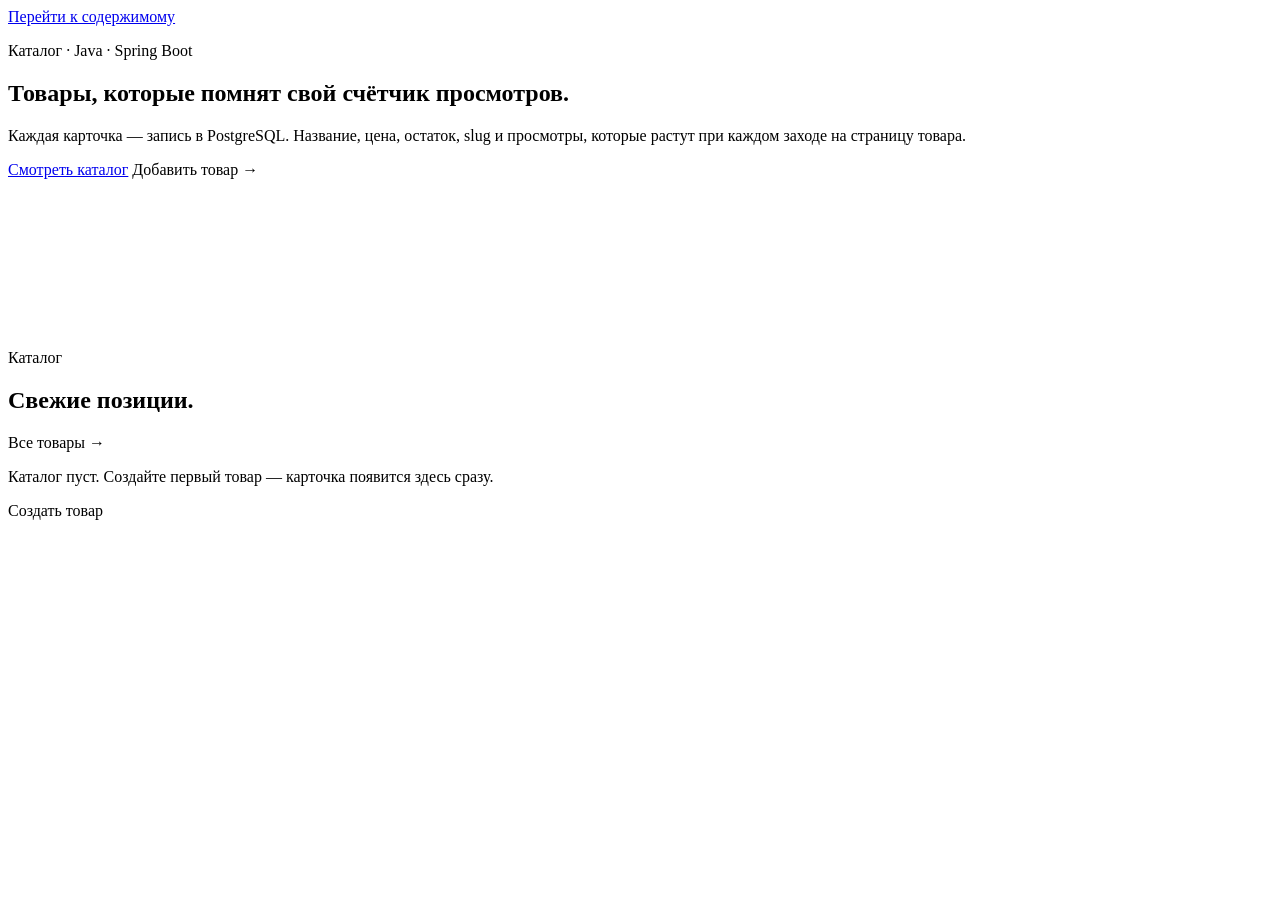
<file: src/main/resources/templates/index.html>
<!DOCTYPE html>
<html lang="ru" xmlns:th="http://www.thymeleaf.org">
<head>
    <meta charset="UTF-8">
    <meta name="viewport" content="width=device-width, initial-scale=1">
    <title>OpenCodeProject — каталог, который помнит каждый взгляд</title>
    <meta name="description"
          content="Живой каталог на Spring Boot: карточки из PostgreSQL, цены, остатки и счётчик просмотров.">

    <link rel="preconnect" href="https://fonts.googleapis.com">
    <link rel="preconnect" href="https://fonts.gstatic.com" crossorigin>
    <link href="https://fonts.googleapis.com/css2?family=Inter:wght@200;400;600&display=swap"
          rel="stylesheet">
    <link rel="stylesheet" th:href="@{/css/main.css}">
</head>
<body>
<a class="skip-link" href="#main">Перейти к содержимому</a>

<header th:replace="~{fragments/header :: header}"></header>

<main id="main">
    <section class="hero hero--compact container">
        <div class="hero__copy">
            <p class="eyebrow">Каталог · Java · Spring Boot</p>
            <h1 class="display">Товары, которые помнят свой счётчик просмотров.</h1>
            <p class="lede">
                Каждая карточка — запись в PostgreSQL. Название, цена, остаток, slug
                и просмотры, которые растут при каждом заходе на страницу товара.
            </p>
            <div class="hero__actions">
                <a class="button" href="#catalog">Смотреть каталог</a>
                <a class="ghost-link ghost-link--arrow" th:href="@{/admin/products/new}">
                    Добавить товар <span aria-hidden="true">→</span>
                </a>
            </div>
        </div>

        <div class="hero__visual" aria-hidden="true">
            <canvas id="constellation"></canvas>
        </div>
    </section>

    <section class="catalog container" id="catalog">
        <div class="page__head">
            <div>
                <p class="eyebrow">Каталог</p>
                <h2 class="heading heading--sm">Свежие позиции.</h2>
            </div>
            <a class="ghost-link ghost-link--arrow" th:href="@{/products}">
                Все товары <span aria-hidden="true">→</span>
            </a>
        </div>

        <div class="product-grid" th:if="${!products.isEmpty()}">
            <th:block th:each="product : ${products}">
                <a th:replace="~{fragments/product-card :: card}"></a>
            </th:block>
        </div>

        <div class="empty-state" th:if="${products.isEmpty()}">
            <p class="lede">Каталог пуст. Создайте первый товар — карточка появится здесь сразу.</p>
            <a class="button" th:href="@{/admin/products/new}">Создать товар</a>
        </div>
    </section>
</main>

<footer th:replace="~{fragments/footer :: footer}"></footer>

<script th:src="@{/js/constellation.js}" defer></script>
</body>
</html>
</file>
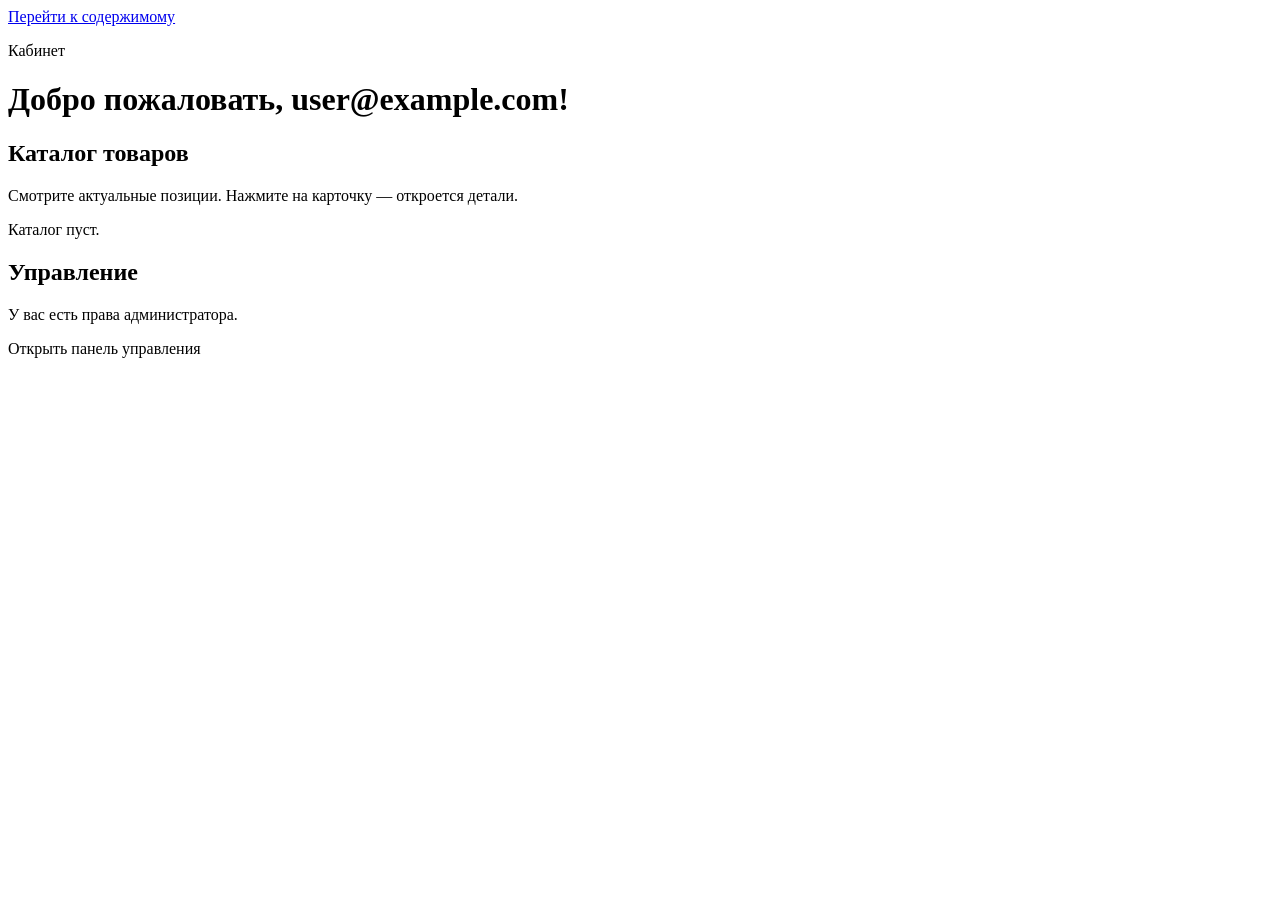
<file: src/main/resources/templates/dashboard.html>
<!DOCTYPE html>
<html lang="ru" xmlns:th="http://www.thymeleaf.org" xmlns:sec="http://www.thymeleaf.org/thymeleaf-extras-springsecurity6">
<head>
    <meta charset="UTF-8">
    <meta name="viewport" content="width=device-width, initial-scale=1">
    <title>Кабинет — OpenCodeProject</title>
    <meta name="robots" content="noindex">

    <link rel="preconnect" href="https://fonts.googleapis.com">
    <link rel="preconnect" href="https://fonts.gstatic.com" crossorigin>
    <link href="https://fonts.googleapis.com/css2?family=Inter:wght@200;400;600&display=swap" rel="stylesheet">
    <link rel="stylesheet" th:href="@{/css/main.css}">
</head>
<body>
<a class="skip-link" href="#main">Перейти к содержимому</a>

<header th:replace="~{fragments/header :: header}"></header>

<main id="main" class="container page page--narrow">
    <p class="eyebrow eyebrow--spaced">Кабинет</p>
    <h1 class="display display--compact">
        Добро пожаловать, <span th:text="${username}">user@example.com</span>!
    </h1>

    <div class="dashboard__sections">
        <section class="dashboard__section">
            <h2 class="heading heading--sm">Каталог товаров</h2>
            <p class="lede">Смотрите актуальные позиции. Нажмите на карточку — откроется детали.</p>

            <div class="product-grid" th:if="${!products.isEmpty()}">
                <th:block th:each="product : ${products}">
                    <a th:replace="~{fragments/product-card :: card}"></a>
                </th:block>
            </div>

            <div class="empty-state" th:if="${products.isEmpty()}">
                <p class="lede">Каталог пуст.</p>
            </div>
        </section>

        <section class="dashboard__section" sec:authorize="hasRole('ADMIN')">
            <h2 class="heading heading--sm">Управление</h2>
            <p class="lede">У вас есть права администратора.</p>
            <a class="button" th:href="@{/admin/products}">Открыть панель управления</a>
        </section>
    </div>
</main>

<footer th:replace="~{fragments/footer :: footer}"></footer>
</body>
</html>
</file>
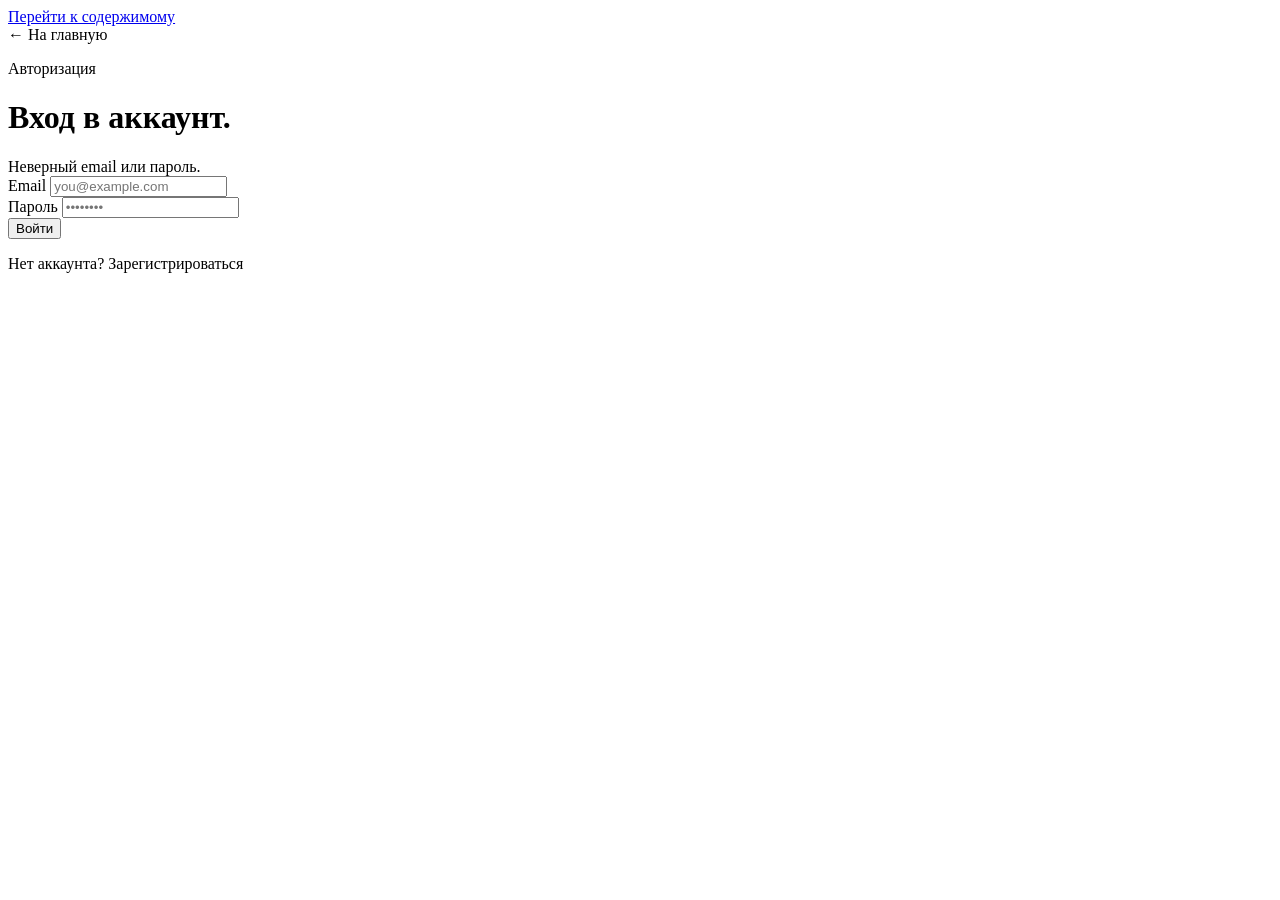
<file: src/main/resources/templates/login.html>
<!DOCTYPE html>
<html lang="ru" xmlns:th="http://www.thymeleaf.org" xmlns:sec="http://www.thymeleaf.org/thymeleaf-extras-springsecurity6">
<head>
    <meta charset="UTF-8">
    <meta name="viewport" content="width=device-width, initial-scale=1">
    <title>Вход — OpenCodeProject</title>
    <meta name="robots" content="noindex">

    <link rel="preconnect" href="https://fonts.googleapis.com">
    <link rel="preconnect" href="https://fonts.gstatic.com" crossorigin>
    <link href="https://fonts.googleapis.com/css2?family=Inter:wght@200;400;600&display=swap" rel="stylesheet">
    <link rel="stylesheet" th:href="@{/css/main.css}">
</head>
<body>
<a class="skip-link" href="#main">Перейти к содержимому</a>

<header th:replace="~{fragments/header :: header}"></header>

<main id="main" class="container page page--narrow">
    <a class="ghost-link ghost-link--arrow" th:href="@{/}">
        <span aria-hidden="true">←</span> На главную
    </a>

    <p class="eyebrow eyebrow--spaced">Авторизация</p>
    <h1 class="display display--compact">Вход в аккаунт.</h1>

    <div class="flash flash--error" th:if="${param.error}">
        Неверный email или пароль.
    </div>

    <form class="product-form" method="post" th:action="@{/login}">
        <input type="hidden" name="${_csrf.parameterName}" value="${_csrf.token}" />
        <div class="field">
            <label for="email">Email</label>
            <input type="email" id="email" name="username" autocomplete="email" required placeholder="you@example.com">
        </div>

        <div class="field">
            <label for="password">Пароль</label>
            <input type="password" id="password" name="password" autocomplete="current-password" required placeholder="••••••••">
        </div>

        <div class="form-actions">
            <button class="button" type="submit">Войти</button>
        </div>
    </form>

    <p class="auth-switch">
        Нет аккаунта? <a th:href="@{/register}">Зарегистрироваться</a>
    </p>
</main>

<footer th:replace="~{fragments/footer :: footer}"></footer>
</body>
</html>
</file>
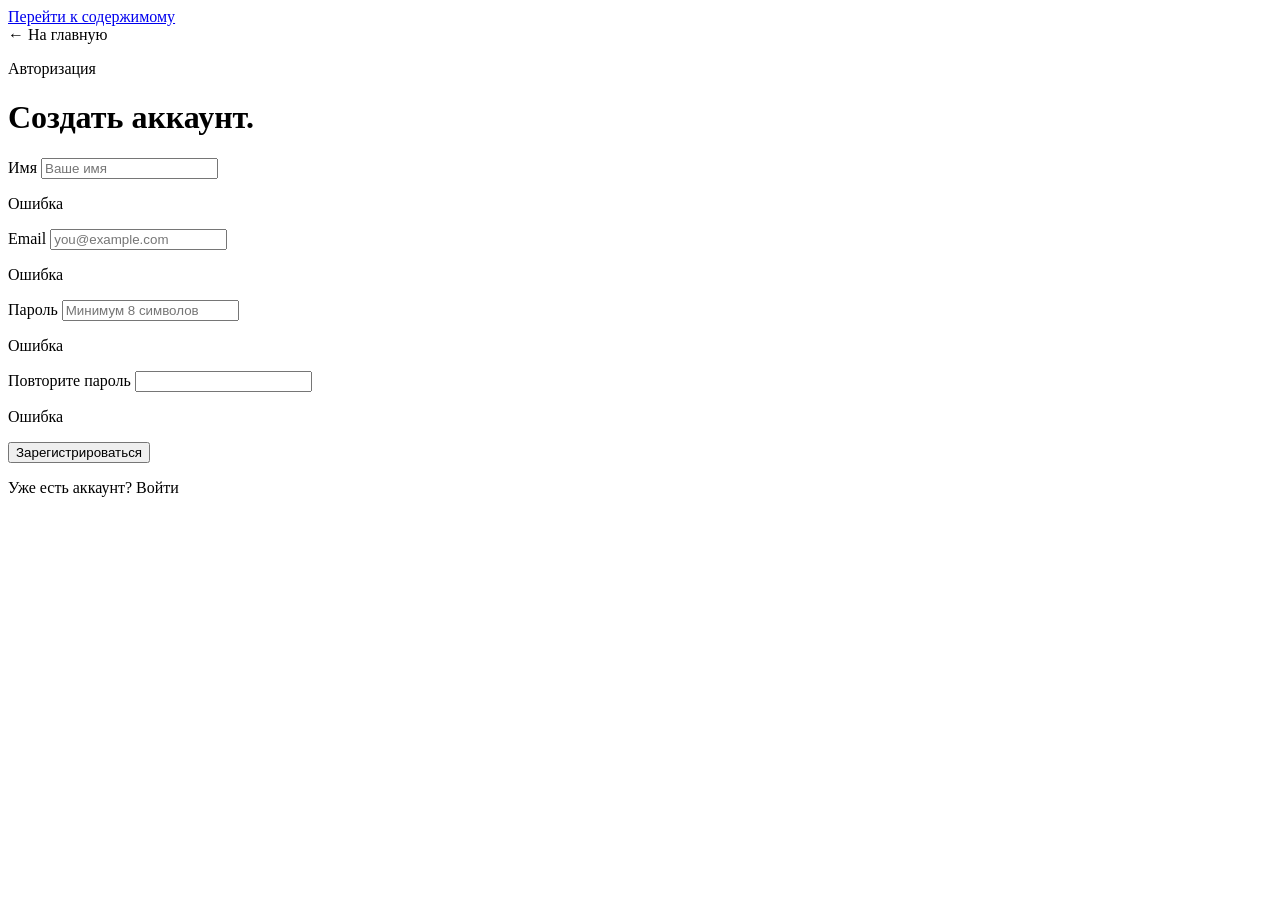
<file: src/main/resources/templates/register.html>
<!DOCTYPE html>
<html lang="ru" xmlns:th="http://www.thymeleaf.org">
<head>
    <meta charset="UTF-8">
    <meta name="viewport" content="width=device-width, initial-scale=1">
    <title>Регистрация — OpenCodeProject</title>
    <meta name="robots" content="noindex">

    <link rel="preconnect" href="https://fonts.googleapis.com">
    <link rel="preconnect" href="https://fonts.gstatic.com" crossorigin>
    <link href="https://fonts.googleapis.com/css2?family=Inter:wght@200;400;600&display=swap" rel="stylesheet">
    <link rel="stylesheet" th:href="@{/css/main.css}">
</head>
<body>
<a class="skip-link" href="#main">Перейти к содержимому</a>

<header th:replace="~{fragments/header :: header}"></header>

<main id="main" class="container page page--narrow">
    <a class="ghost-link ghost-link--arrow" th:href="@{/}">
        <span aria-hidden="true">←</span> На главную
    </a>

    <p class="eyebrow eyebrow--spaced">Авторизация</p>
    <h1 class="display display--compact">Создать аккаунт.</h1>

    <form class="product-form" method="post" th:action="@{/register}" th:object="${registerForm}">
        <input type="hidden" name="${_csrf.parameterName}" value="${_csrf.token}" />
        <div class="field">
            <label for="name">Имя</label>
            <input type="text" id="name" th:field="*{name}" autocomplete="name" placeholder="Ваше имя">
            <p class="field__error" th:if="${#fields.hasErrors('name')}" th:errors="*{name}">Ошибка</p>
        </div>

        <div class="field">
            <label for="email">Email</label>
            <input type="email" id="email" th:field="*{email}" autocomplete="email" placeholder="you@example.com">
            <p class="field__error" th:if="${#fields.hasErrors('email')}" th:errors="*{email}">Ошибка</p>
        </div>

        <div class="field">
            <label for="password">Пароль</label>
            <input type="password" id="password" th:field="*{password}" autocomplete="new-password" placeholder="Минимум 8 символов">
            <p class="field__error" th:if="${#fields.hasErrors('password')}" th:errors="*{password}">Ошибка</p>
        </div>

        <div class="field">
            <label for="passwordConfirm">Повторите пароль</label>
            <input type="password" id="passwordConfirm" th:field="*{passwordConfirm}" autocomplete="new-password">
            <p class="field__error" th:if="${#fields.hasErrors('passwordConfirm')}" th:errors="*{passwordConfirm}">Ошибка</p>
        </div>

        <div class="form-actions">
            <button class="button" type="submit">Зарегистрироваться</button>
        </div>
    </form>

    <p class="auth-switch">
        Уже есть аккаунт? <a th:href="@{/login}">Войти</a>
    </p>
</main>

<footer th:replace="~{fragments/footer :: footer}"></footer>
</body>
</html>
</file>
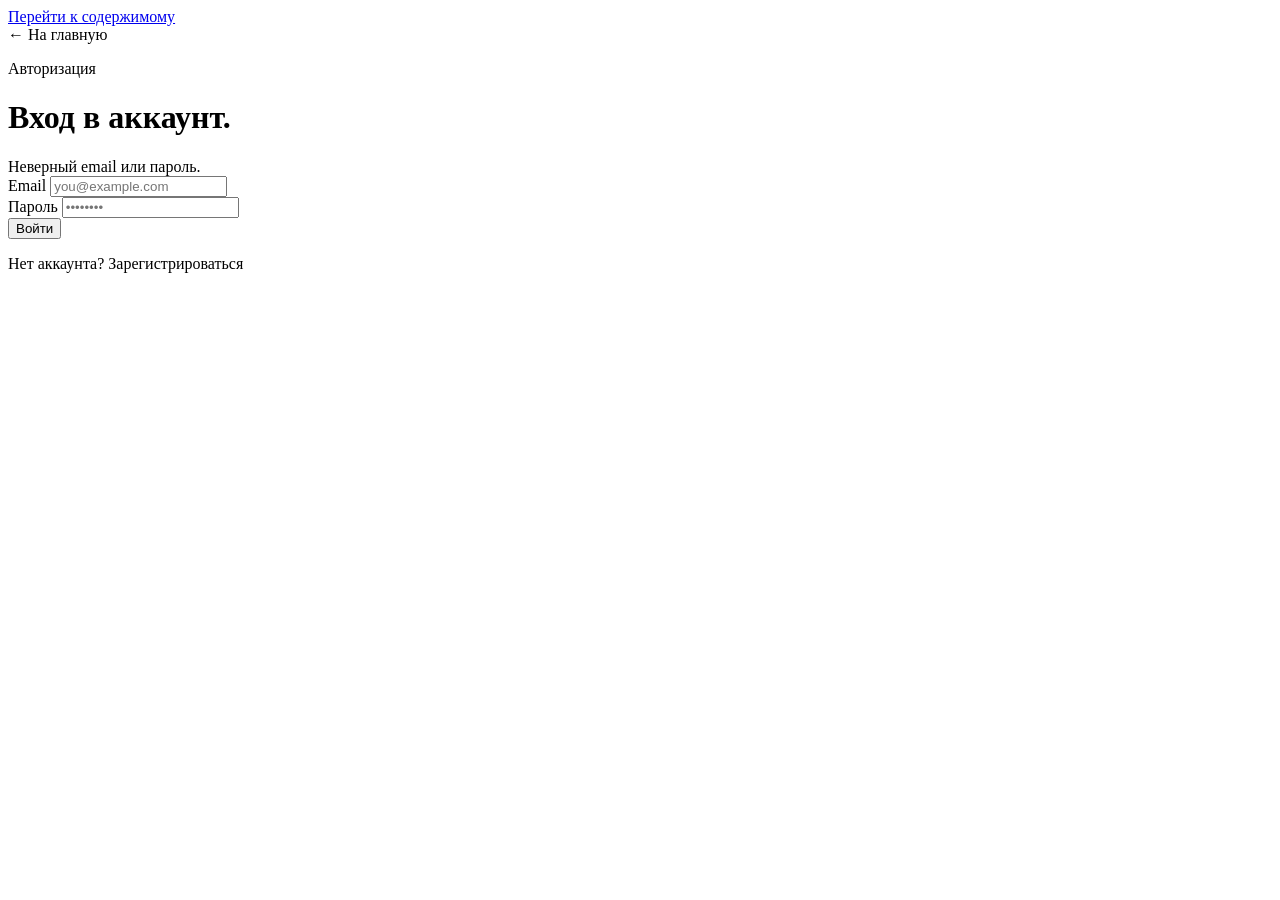
<file: src/main/resources/templates/auth/login.html>
<!DOCTYPE html>
<html lang="ru" xmlns:th="http://www.thymeleaf.org" xmlns:sec="http://www.thymeleaf.org/thymeleaf-extras-springsecurity6">
<head>
    <meta charset="UTF-8">
    <meta name="viewport" content="width=device-width, initial-scale=1">
    <title>Вход — OpenCodeProject</title>
    <meta name="robots" content="noindex">

    <link rel="preconnect" href="https://fonts.googleapis.com">
    <link rel="preconnect" href="https://fonts.gstatic.com" crossorigin>
    <link href="https://fonts.googleapis.com/css2?family=Inter:wght@200;400;600&display=swap" rel="stylesheet">
    <link rel="stylesheet" th:href="@{/css/main.css}">
</head>
<body>
<a class="skip-link" href="#main">Перейти к содержимому</a>

<header th:replace="~{fragments/header :: header}"></header>

<main id="main" class="container page page--narrow">
    <a class="ghost-link ghost-link--arrow" th:href="@{/}">
        <span aria-hidden="true">←</span> На главную
    </a>

    <p class="eyebrow eyebrow--spaced">Авторизация</p>
    <h1 class="display display--compact">Вход в аккаунт.</h1>

    <div class="flash flash--error" th:if="${param.error}">
        Неверный email или пароль.
    </div>

    <form class="product-form" method="post" th:action="@{/login}">
        <div class="field">
            <label for="email">Email</label>
            <input type="email" id="email" name="username" autocomplete="email" required placeholder="you@example.com">
        </div>

        <div class="field">
            <label for="password">Пароль</label>
            <input type="password" id="password" name="password" autocomplete="current-password" required placeholder="••••••••">
        </div>

        <div class="form-actions">
            <button class="button" type="submit">Войти</button>
        </div>
    </form>

    <p class="auth-switch">
        Нет аккаунта? <a th:href="@{/register}">Зарегистрироваться</a>
    </p>
</main>

<footer th:replace="~{fragments/footer :: footer}"></footer>
</body>
</html>
</file>
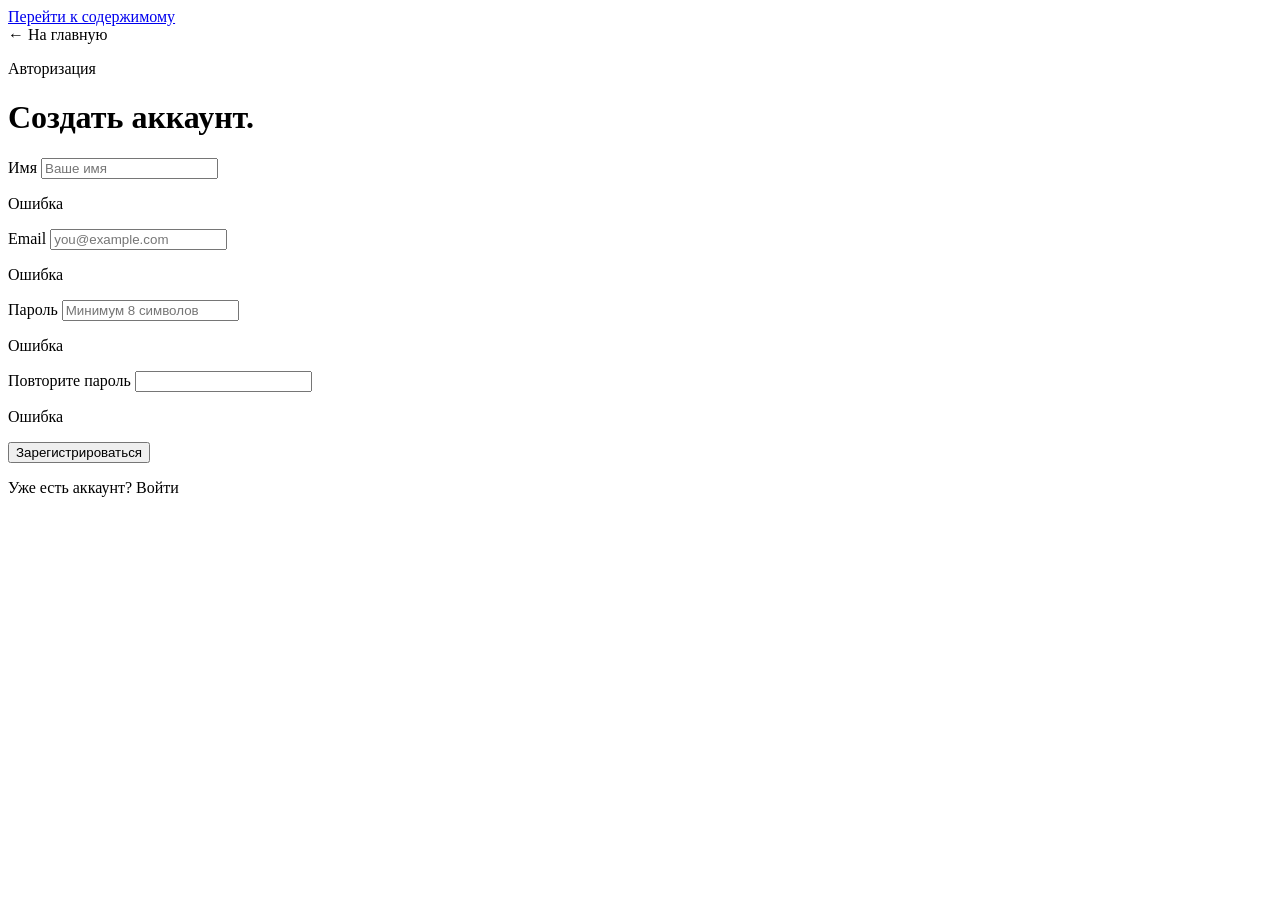
<file: src/main/resources/templates/auth/register.html>
<!DOCTYPE html>
<html lang="ru" xmlns:th="http://www.thymeleaf.org">
<head>
    <meta charset="UTF-8">
    <meta name="viewport" content="width=device-width, initial-scale=1">
    <title>Регистрация — OpenCodeProject</title>
    <meta name="robots" content="noindex">

    <link rel="preconnect" href="https://fonts.googleapis.com">
    <link rel="preconnect" href="https://fonts.gstatic.com" crossorigin>
    <link href="https://fonts.googleapis.com/css2?family=Inter:wght@200;400;600&display=swap" rel="stylesheet">
    <link rel="stylesheet" th:href="@{/css/main.css}">
</head>
<body>
<a class="skip-link" href="#main">Перейти к содержимому</a>

<header th:replace="~{fragments/header :: header}"></header>

<main id="main" class="container page page--narrow">
    <a class="ghost-link ghost-link--arrow" th:href="@{/}">
        <span aria-hidden="true">←</span> На главную
    </a>

    <p class="eyebrow eyebrow--spaced">Авторизация</p>
    <h1 class="display display--compact">Создать аккаунт.</h1>

    <form class="product-form" method="post" th:action="@{/register}" th:object="${registerForm}">
        <div class="field">
            <label for="name">Имя</label>
            <input type="text" id="name" th:field="*{name}" autocomplete="name" placeholder="Ваше имя">
            <p class="field__error" th:if="${#fields.hasErrors('name')}" th:errors="*{name}">Ошибка</p>
        </div>

        <div class="field">
            <label for="email">Email</label>
            <input type="email" id="email" th:field="*{email}" autocomplete="email" placeholder="you@example.com">
            <p class="field__error" th:if="${#fields.hasErrors('email')}" th:errors="*{email}">Ошибка</p>
        </div>

        <div class="field">
            <label for="password">Пароль</label>
            <input type="password" id="password" th:field="*{password}" autocomplete="new-password" placeholder="Минимум 8 символов">
            <p class="field__error" th:if="${#fields.hasErrors('password')}" th:errors="*{password}">Ошибка</p>
        </div>

        <div class="field">
            <label for="passwordConfirm">Повторите пароль</label>
            <input type="password" id="passwordConfirm" th:field="*{passwordConfirm}" autocomplete="new-password">
            <p class="field__error" th:if="${#fields.hasErrors('passwordConfirm')}" th:errors="*{passwordConfirm}">Ошибка</p>
        </div>

        <div class="form-actions">
            <button class="button" type="submit">Зарегистрироваться</button>
        </div>
    </form>

    <p class="auth-switch">
        Уже есть аккаунт? <a th:href="@{/login}">Войти</a>
    </p>
</main>

<footer th:replace="~{fragments/footer :: footer}"></footer>
</body>
</html>
</file>
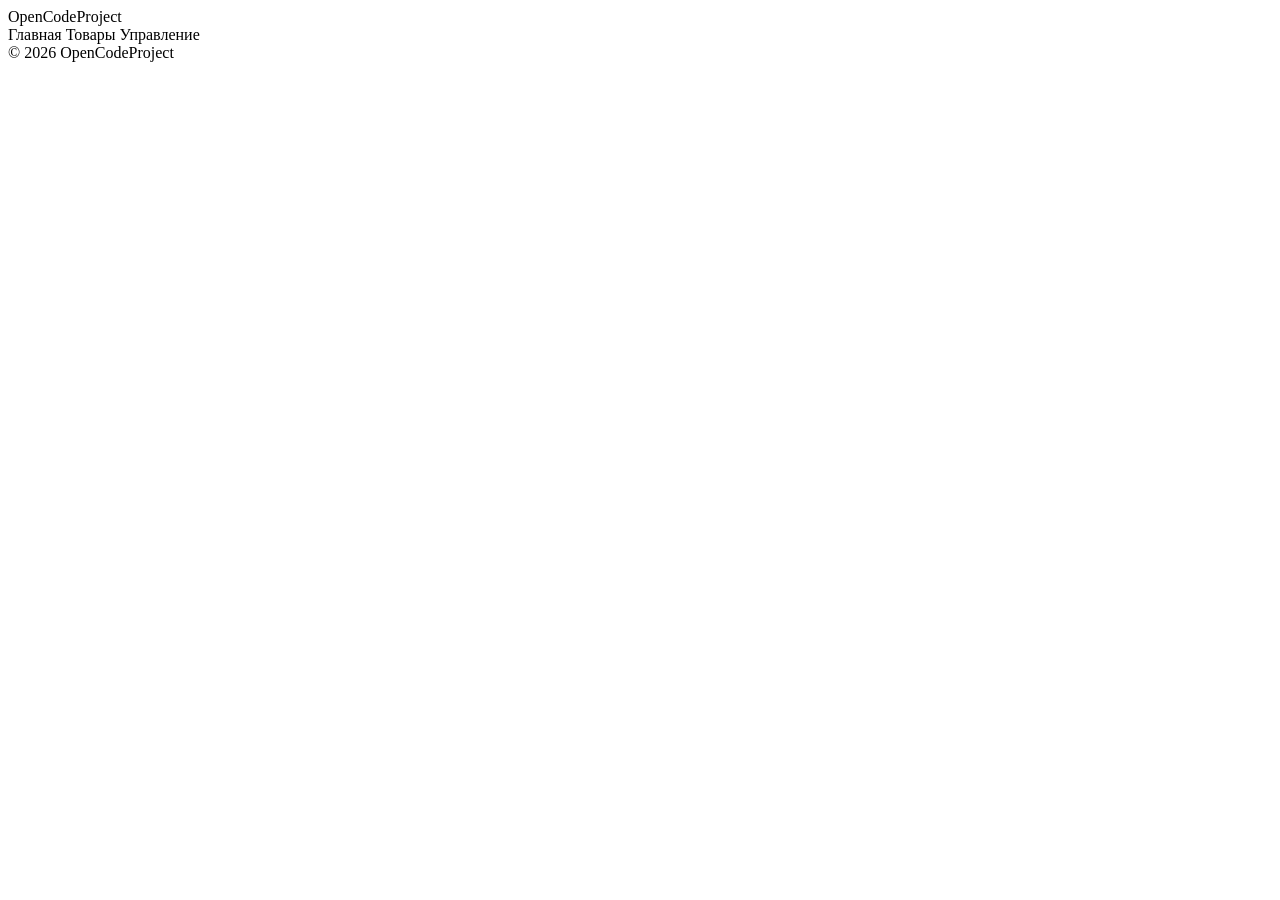
<file: src/main/resources/templates/fragments/footer.html>
<!DOCTYPE html>
<html lang="ru" xmlns:th="http://www.thymeleaf.org">
<body>

<footer th:fragment="footer" class="footer container">
    <span class="footer__brand">OpenCodeProject</span>
    <nav class="footer__nav" aria-label="Навигация в подвале">
        <a th:href="@{/}">Главная</a>
        <a th:href="@{/products}">Товары</a>
        <a th:href="@{/admin/products}">Управление</a>
    </nav>
    <span class="footer__copy">© <span th:text="${year}">2026</span> OpenCodeProject</span>
</footer>

</body>
</html>
</file>
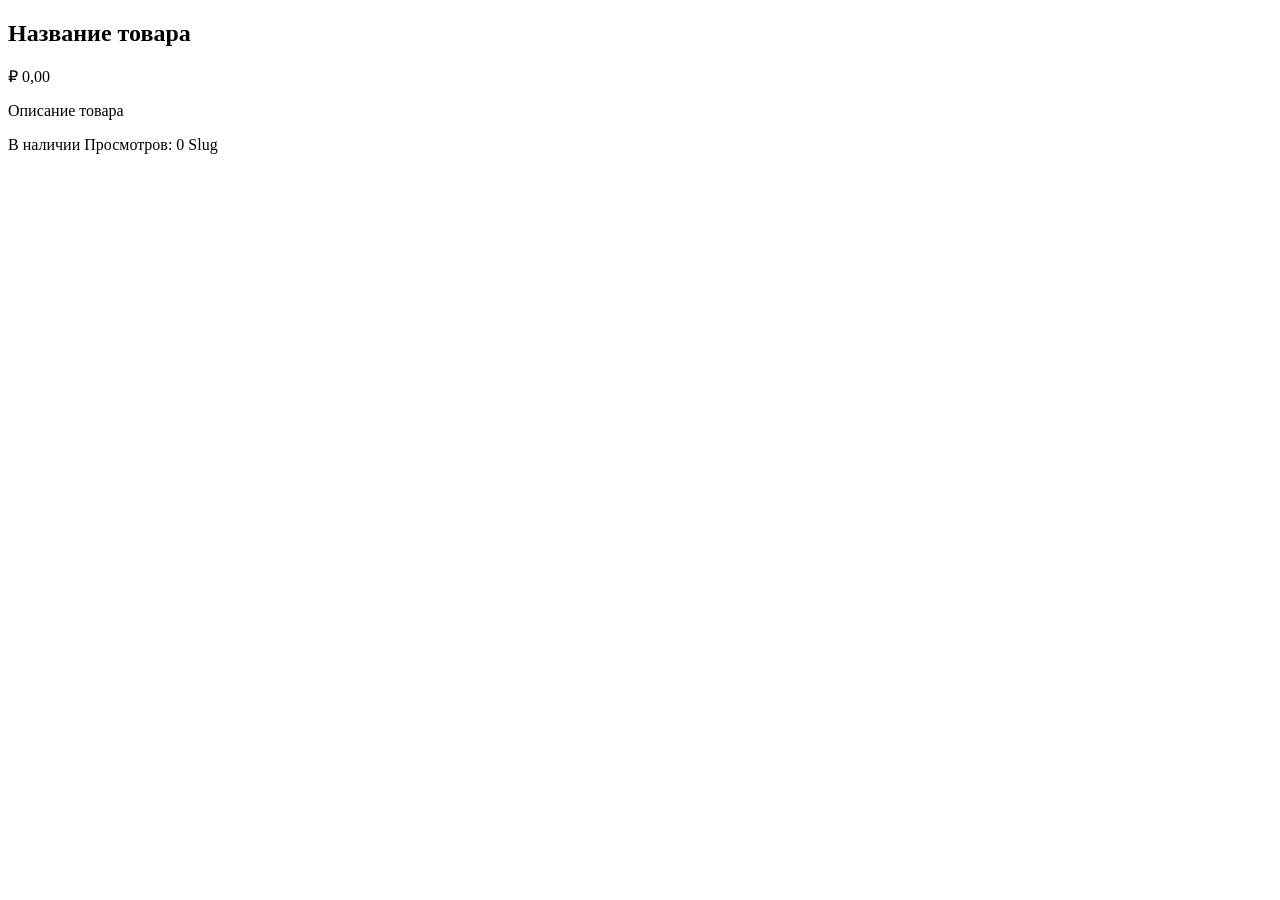
<file: src/main/resources/templates/fragments/product-card.html>
<!DOCTYPE html>
<html lang="ru" xmlns:th="http://www.thymeleaf.org">
<body>

<!--
    Фрагмент работает с переменной {@code product} из контекста вызова
    (она кладётся туда циклом th:each на стороне страницы).
-->
<th:block th:fragment="card">
    <a class="product-card" th:href="@{/products/{slug}(slug=${product.slug})}">
        <div class="product-card__head">
            <h2 class="product-card__title" th:text="${product.name}">Название товара</h2>
            <span class="product-card__price"
                  th:text="|₽ ${#numbers.formatDecimal(product.price, 1, 2)}|">₽ 0,00</span>
        </div>
        <p class="product-card__desc"
           th:text="${#strings.isEmpty(product.description) ? 'Без описания.' : product.description}">
            Описание товара
        </p>
        <div class="product-card__meta">
            <span th:text="${product.stock > 0 ? 'В наличии: ' + product.stock : 'Нет в наличии'}">В наличии</span>
            <span th:text="|Просмотров: ${product.viewCount}|">Просмотров: 0</span>
            <span th:text="|Slug: ${product.slug}|">Slug</span>
        </div>
    </a>
</th:block>

</body>
</html>
</file>
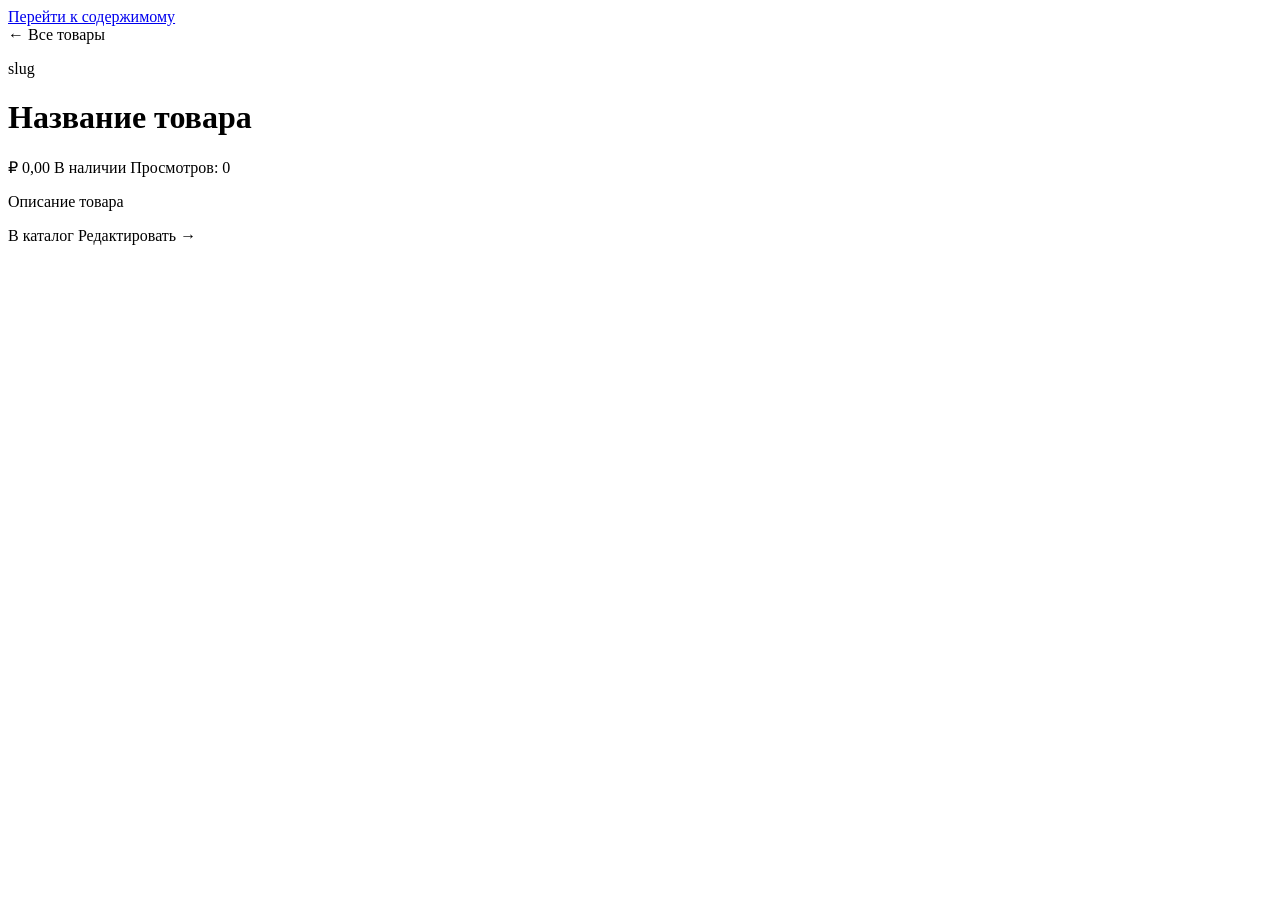
<file: src/main/resources/templates/products/detail.html>
<!DOCTYPE html>
<html lang="ru" xmlns:th="http://www.thymeleaf.org">
<head>
    <meta charset="UTF-8">
    <meta name="viewport" content="width=device-width, initial-scale=1">
    <title th:text="|${product.name} — OpenCodeProject|">Товар — OpenCodeProject</title>
    <meta name="description" th:content="${#strings.isEmpty(product.description) ? product.name : product.description}">

    <link rel="preconnect" href="https://fonts.googleapis.com">
    <link rel="preconnect" href="https://fonts.gstatic.com" crossorigin>
    <link href="https://fonts.googleapis.com/css2?family=Inter:wght@200;400;600&display=swap" rel="stylesheet">
    <link rel="stylesheet" th:href="@{/css/main.css}">
</head>
<body>
<a class="skip-link" href="#main">Перейти к содержимому</a>

<header th:replace="~{fragments/header :: header}"></header>

<main id="main" class="container product-detail">
    <a class="ghost-link ghost-link--arrow" th:href="@{/products}">
        <span aria-hidden="true">←</span> Все товары
    </a>

    <p class="eyebrow eyebrow--spaced" th:text="|slug · ${product.slug}|">slug</p>
    <h1 class="display display--compact" th:text="${product.name}">Название товара</h1>

    <div class="product-detail__meta">
        <span class="product-detail__price"
              th:text="|₽ ${#numbers.formatDecimal(product.price, 1, 2)}|">₽ 0,00</span>
        <span th:text="${product.stock > 0 ? 'В наличии: ' + product.stock : 'Нет в наличии'}">В наличии</span>
        <span th:text="|Просмотров: ${product.viewCount}|">Просмотров: 0</span>
    </div>

    <p class="product-detail__body"
       th:text="${#strings.isEmpty(product.description) ? 'Описание пока не добавлено.' : product.description}">
        Описание товара
    </p>

    <div class="product-detail__actions">
        <a class="button" th:href="@{/products}">В каталог</a>
        <a class="ghost-link ghost-link--arrow"
           th:href="@{/admin/products/{id}/edit(id=${product.id})}">
            Редактировать <span aria-hidden="true">→</span>
        </a>
    </div>
</main>

<footer th:replace="~{fragments/footer :: footer}"></footer>
</body>
</html>
</file>
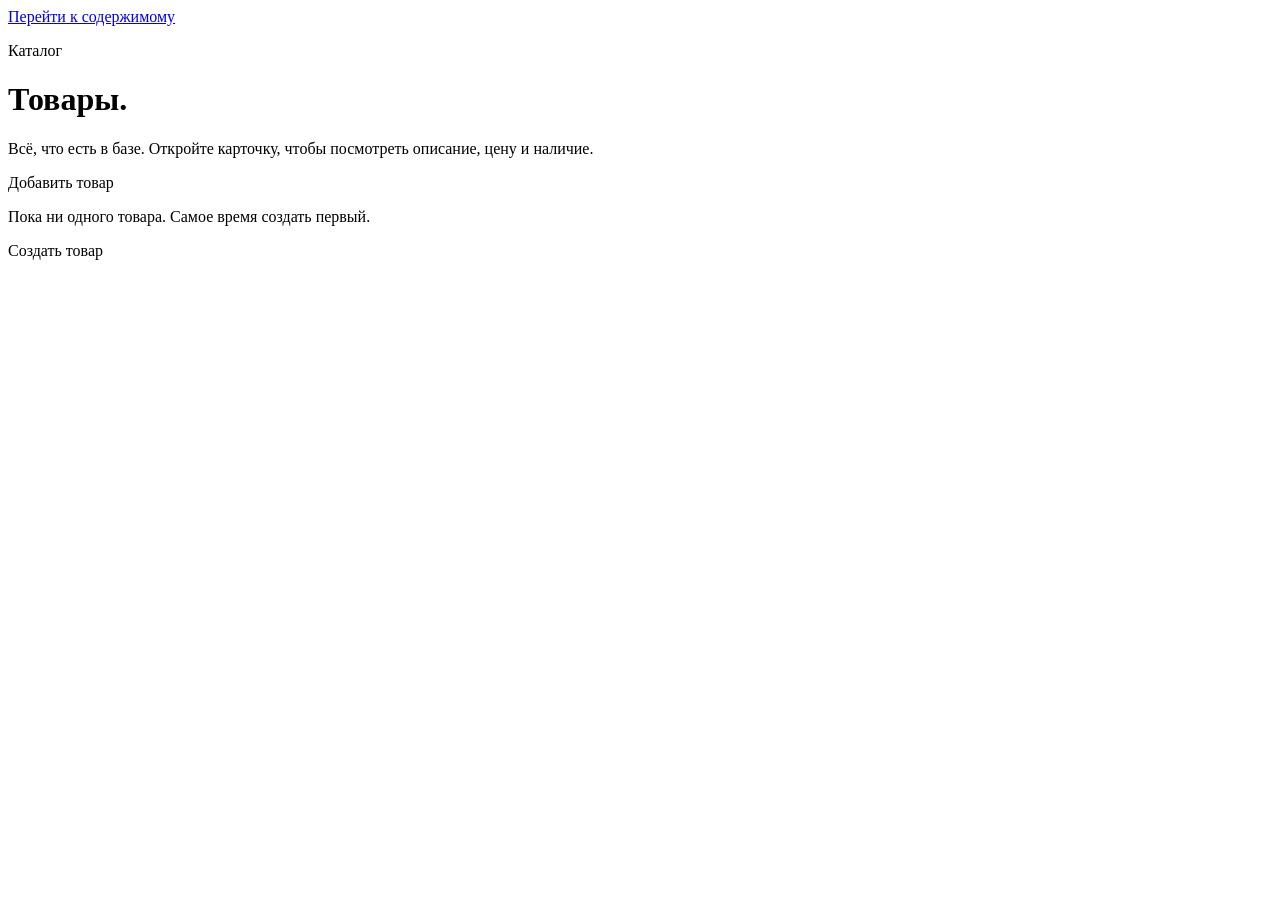
<file: src/main/resources/templates/products/list.html>
<!DOCTYPE html>
<html lang="ru" xmlns:th="http://www.thymeleaf.org">
<head>
    <meta charset="UTF-8">
    <meta name="viewport" content="width=device-width, initial-scale=1">
    <title>Товары — OpenCodeProject</title>
    <meta name="description" content="Каталог товаров OpenCodeProject.">

    <link rel="preconnect" href="https://fonts.googleapis.com">
    <link rel="preconnect" href="https://fonts.gstatic.com" crossorigin>
    <link href="https://fonts.googleapis.com/css2?family=Inter:wght@200;400;600&display=swap" rel="stylesheet">
    <link rel="stylesheet" th:href="@{/css/main.css}">
</head>
<body>
<a class="skip-link" href="#main">Перейти к содержимому</a>

<header th:replace="~{fragments/header :: header}"></header>

<main id="main" class="container page">
    <div class="page__head">
        <div>
            <p class="eyebrow">Каталог</p>
            <h1 class="display display--compact">Товары.</h1>
            <p class="lede">Всё, что есть в базе. Откройте карточку, чтобы посмотреть описание, цену и наличие.</p>
        </div>
        <a class="button" th:href="@{/admin/products/new}">Добавить товар</a>
    </div>

    <div class="product-grid" th:if="${!products.isEmpty()}">
        <th:block th:each="product : ${products}">
            <a th:replace="~{fragments/product-card :: card}"></a>
        </th:block>
    </div>

    <div class="empty-state" th:if="${products.isEmpty()}">
        <p class="lede">Пока ни одного товара. Самое время создать первый.</p>
        <a class="button" th:href="@{/admin/products/new}">Создать товар</a>
    </div>
</main>

<footer th:replace="~{fragments/footer :: footer}"></footer>
</body>
</html>
</file>
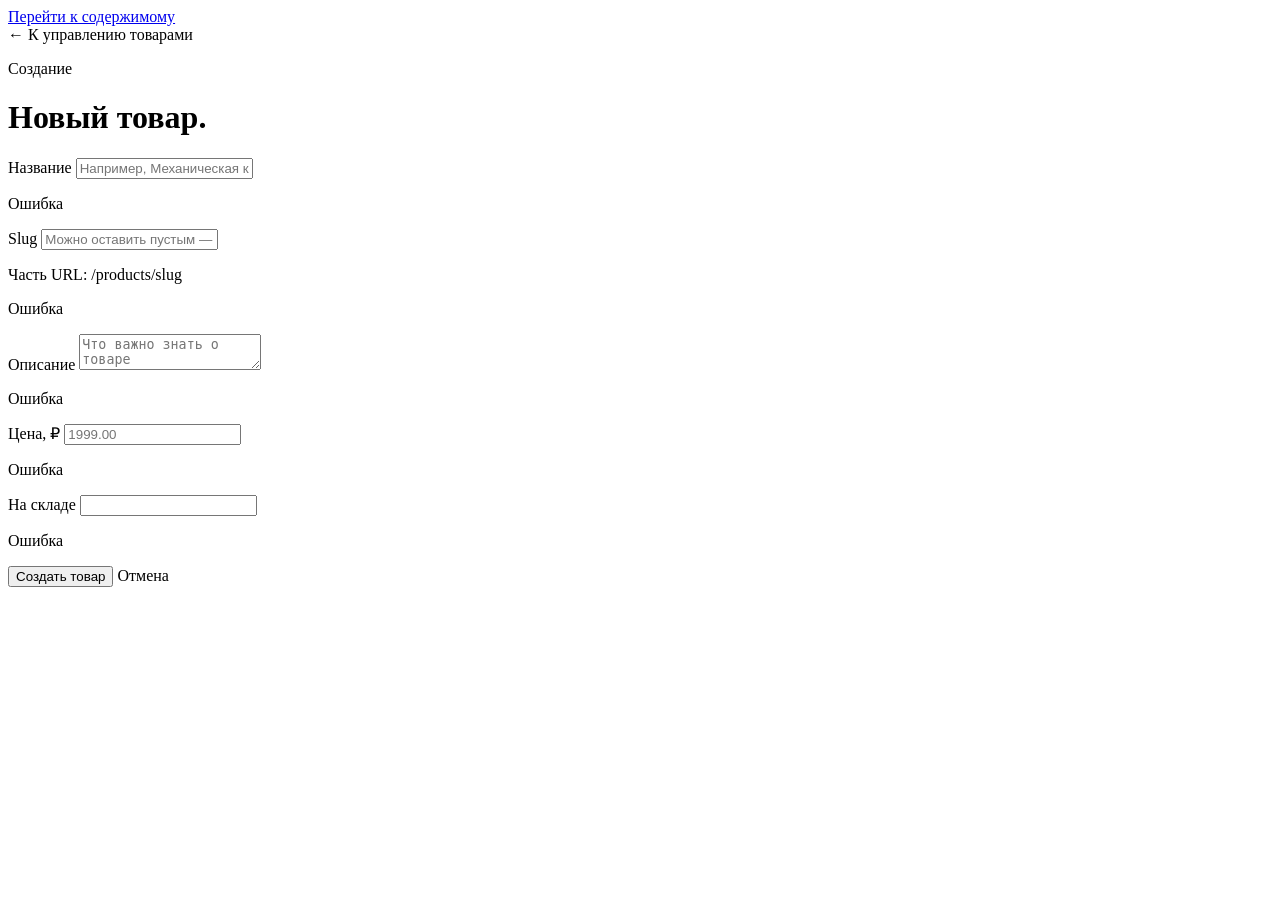
<file: src/main/resources/templates/admin/products/form.html>
<!DOCTYPE html>
<html lang="ru" xmlns:th="http://www.thymeleaf.org">
<head>
    <meta charset="UTF-8">
    <meta name="viewport" content="width=device-width, initial-scale=1">
    <title th:text="${editing} ? 'Редактировать товар — OpenCodeProject' : 'Новый товар — OpenCodeProject'">
        Новый товар — OpenCodeProject
    </title>
    <meta name="robots" content="noindex">

    <link rel="preconnect" href="https://fonts.googleapis.com">
    <link rel="preconnect" href="https://fonts.gstatic.com" crossorigin>
    <link href="https://fonts.googleapis.com/css2?family=Inter:wght@200;400;600&display=swap" rel="stylesheet">
    <link rel="stylesheet" th:href="@{/css/main.css}">
</head>
<body>
<a class="skip-link" href="#main">Перейти к содержимому</a>

<header th:replace="~{fragments/header :: header}"></header>

<main id="main" class="container page page--narrow">
    <a class="ghost-link ghost-link--arrow" th:href="@{/admin/products}">
        <span aria-hidden="true">←</span> К управлению товарами
    </a>

    <p class="eyebrow eyebrow--spaced" th:text="${editing} ? 'Редактирование' : 'Создание'">Создание</p>
    <h1 class="display display--compact"
        th:text="${editing} ? 'Изменить товар.' : 'Новый товар.'">Новый товар.</h1>

    <form class="product-form" method="post" th:action="${formAction}" th:object="${productForm}">
        <input type="hidden" th:field="*{id}">

        <div class="field">
            <label for="name">Название</label>
            <input type="text" id="name" th:field="*{name}" autocomplete="off" placeholder="Например, Механическая клавиатура">
            <p class="field__error" th:if="${#fields.hasErrors('name')}" th:errors="*{name}">Ошибка</p>
        </div>

        <div class="field">
            <label for="slug">Slug</label>
            <input type="text" id="slug" th:field="*{slug}" autocomplete="off" placeholder="Можно оставить пустым — сгенерируем из названия">
            <p class="field__hint">Часть URL: /products/<span th:text="${#strings.isEmpty(productForm.slug) ? '…' : productForm.slug}">slug</span></p>
            <p class="field__error" th:if="${#fields.hasErrors('slug')}" th:errors="*{slug}">Ошибка</p>
        </div>

        <div class="field">
            <label for="description">Описание</label>
            <textarea id="description" th:field="*{description}" placeholder="Что важно знать о товаре"></textarea>
            <p class="field__error" th:if="${#fields.hasErrors('description')}" th:errors="*{description}">Ошибка</p>
        </div>

        <div class="field-row">
            <div class="field">
                <label for="price">Цена, ₽</label>
                <input type="number" id="price" th:field="*{price}" min="0" step="0.01" placeholder="1999.00">
                <p class="field__error" th:if="${#fields.hasErrors('price')}" th:errors="*{price}">Ошибка</p>
            </div>

            <div class="field">
                <label for="stock">На складе</label>
                <input type="number" id="stock" th:field="*{stock}" min="0" step="1">
                <p class="field__error" th:if="${#fields.hasErrors('stock')}" th:errors="*{stock}">Ошибка</p>
            </div>
        </div>

        <div class="form-actions">
            <button class="button" type="submit" th:text="${editing} ? 'Сохранить' : 'Создать товар'">Создать товар</button>
            <a class="ghost-link" th:href="@{/admin/products}">Отмена</a>
        </div>
    </form>
</main>

<footer th:replace="~{fragments/footer :: footer}"></footer>
</body>
</html>
</file>
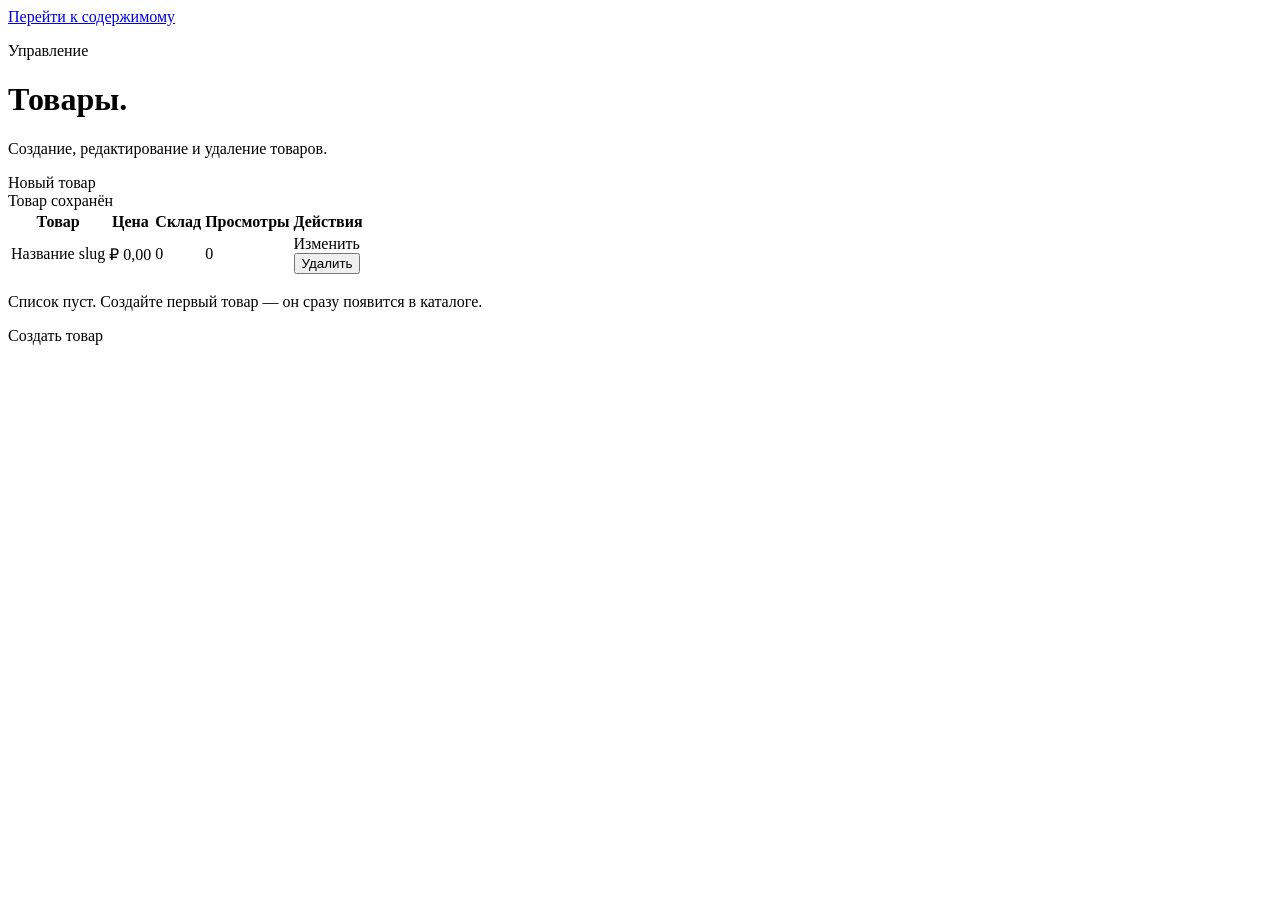
<file: src/main/resources/templates/admin/products/list.html>
<!DOCTYPE html>
<html lang="ru" xmlns:th="http://www.thymeleaf.org">
<head>
    <meta charset="UTF-8">
    <meta name="viewport" content="width=device-width, initial-scale=1">
    <title>Управление товарами — OpenCodeProject</title>
    <meta name="robots" content="noindex">

    <link rel="preconnect" href="https://fonts.googleapis.com">
    <link rel="preconnect" href="https://fonts.gstatic.com" crossorigin>
    <link href="https://fonts.googleapis.com/css2?family=Inter:wght@200;400;600&display=swap" rel="stylesheet">
    <link rel="stylesheet" th:href="@{/css/main.css}">
</head>
<body>
<a class="skip-link" href="#main">Перейти к содержимому</a>

<header th:replace="~{fragments/header :: header}"></header>

<main id="main" class="container page">
    <div class="page__head">
        <div>
            <p class="eyebrow">Управление</p>
            <h1 class="display display--compact">Товары.</h1>
            <p class="lede">Создание, редактирование и удаление товаров.</p>
        </div>
        <a class="button" th:href="@{/admin/products/new}">Новый товар</a>
    </div>

    <div class="flash" th:if="${flash}" th:text="${flash}">Товар сохранён</div>

    <div class="table-wrap" th:if="${!products.isEmpty()}">
        <table class="admin-table">
            <thead>
            <tr>
                <th>Товар</th>
                <th>Цена</th>
                <th>Склад</th>
                <th>Просмотры</th>
                <th class="admin-table__actions-head">Действия</th>
            </tr>
            </thead>
            <tbody>
            <tr th:each="product : ${products}">
                <td>
                    <a class="admin-table__title"
                       th:href="@{/products/{slug}(slug=${product.slug})}"
                       th:text="${product.name}">Название</a>
                    <span class="admin-table__slug" th:text="${product.slug}">slug</span>
                </td>
                <td th:text="|₽ ${#numbers.formatDecimal(product.price, 1, 2)}|">₽ 0,00</td>
                <td th:text="${product.stock}">0</td>
                <td th:text="${product.viewCount}">0</td>
                <td>
                    <div class="admin-table__actions">
                        <a class="ghost-link"
                           th:href="@{/admin/products/{id}/edit(id=${product.id})}">Изменить</a>
                        <form th:action="@{/admin/products/{id}/delete(id=${product.id})}"
                              method="post"
                              onsubmit="return confirm('Удалить товар «' + [[${product.name}]] + '»?');">
                            <button class="link-button" type="submit">Удалить</button>
                        </form>
                    </div>
                </td>
            </tr>
            </tbody>
        </table>
    </div>

    <div class="empty-state" th:if="${products.isEmpty()}">
        <p class="lede">Список пуст. Создайте первый товар — он сразу появится в каталоге.</p>
        <a class="button" th:href="@{/admin/products/new}">Создать товар</a>
    </div>
</main>

<footer th:replace="~{fragments/footer :: footer}"></footer>
</body>
</html>
</file>
